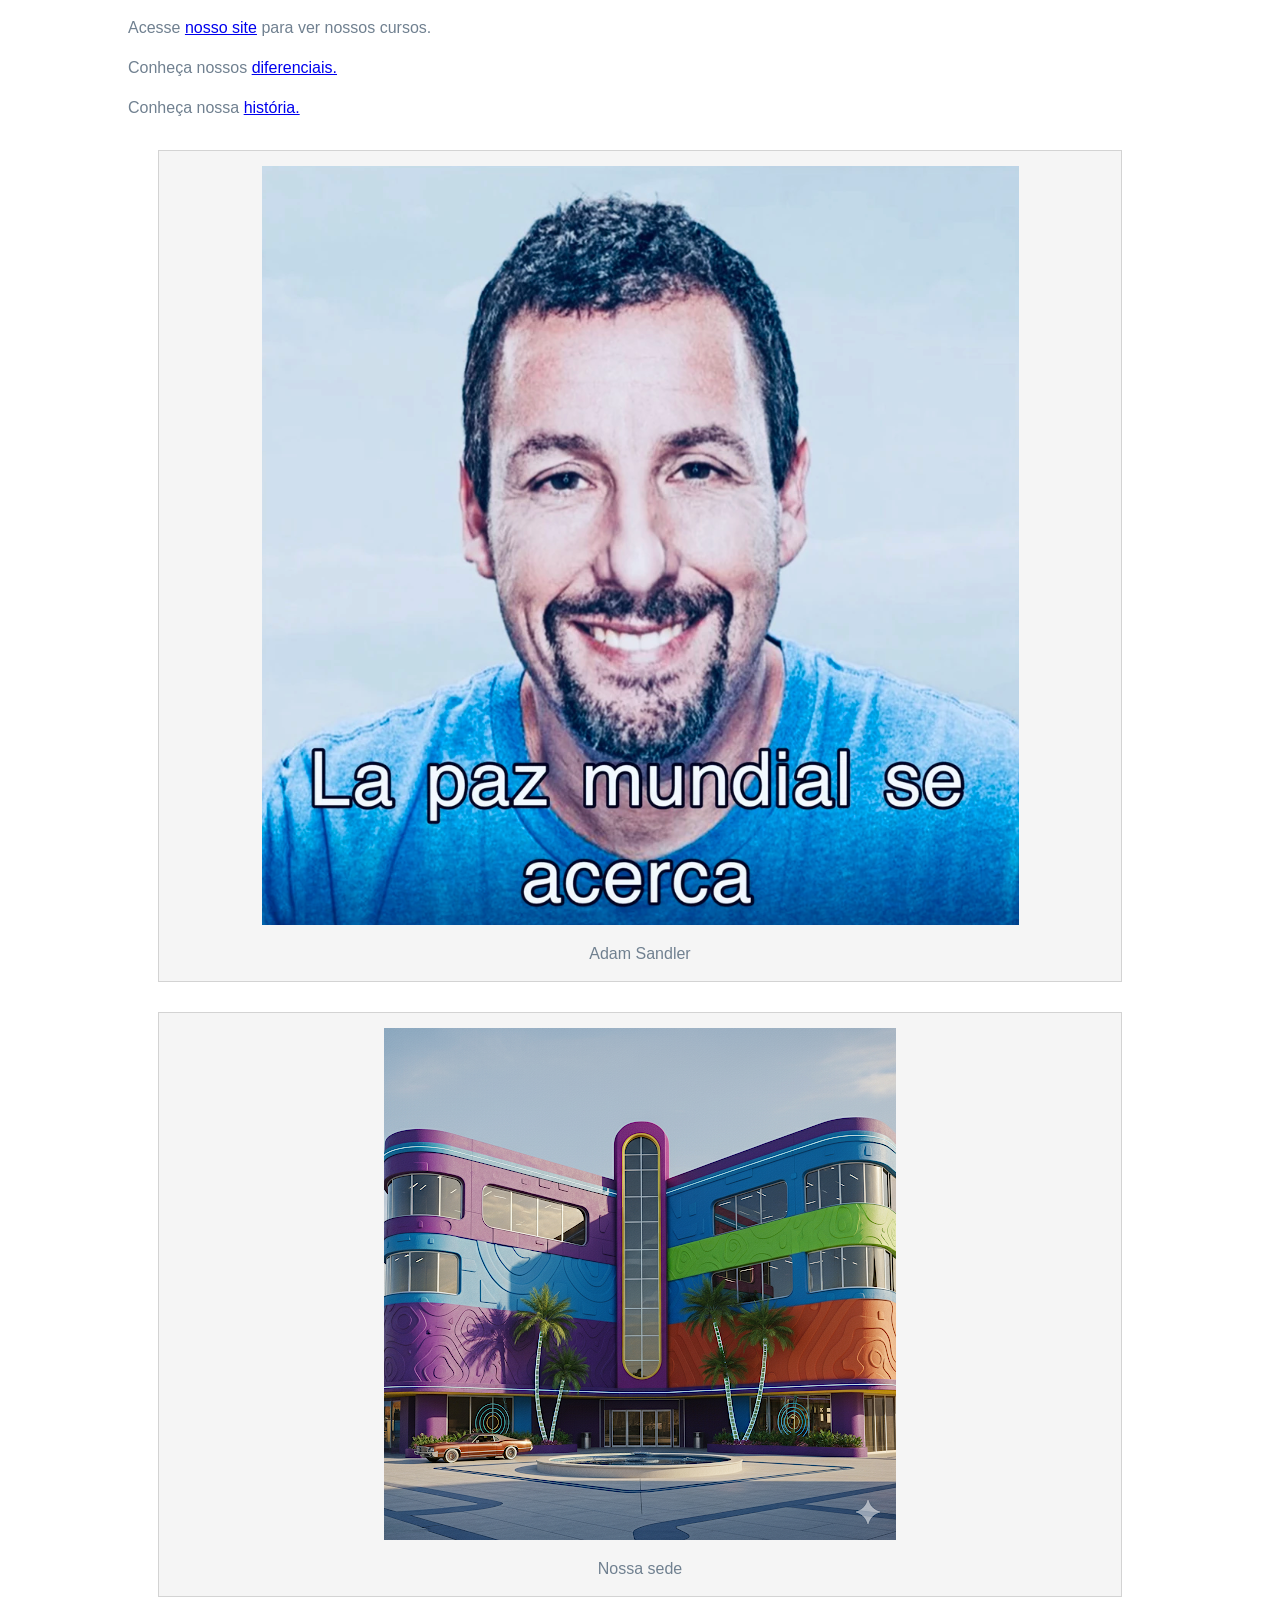
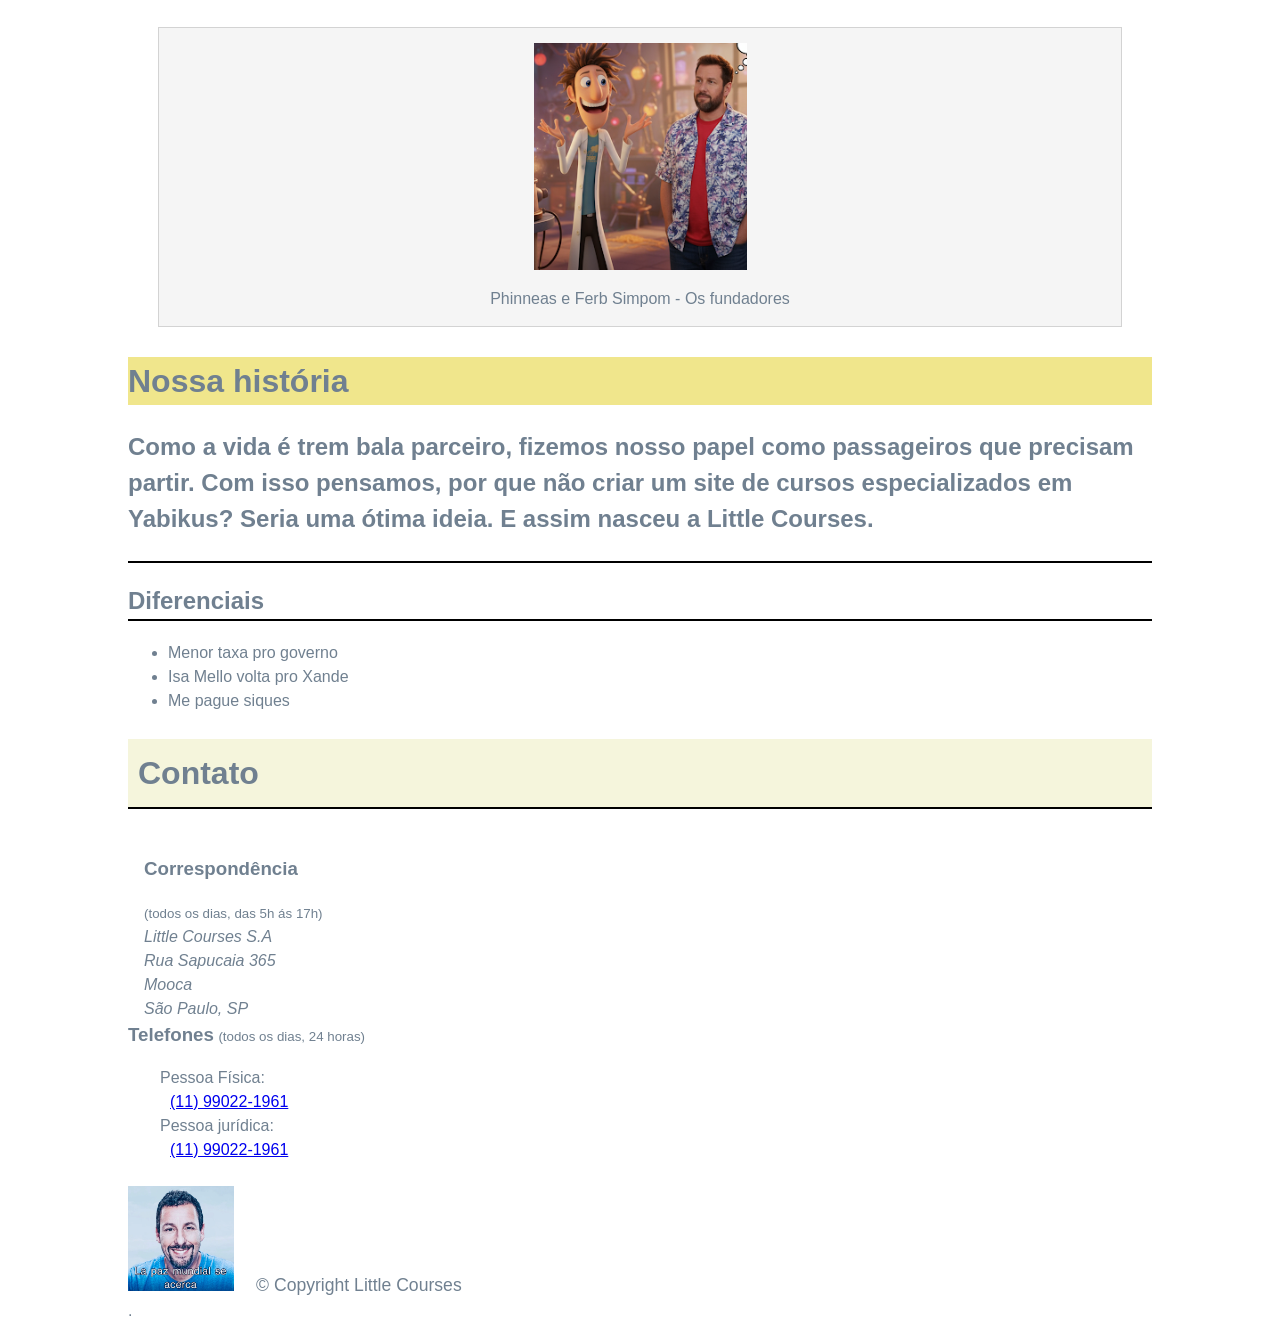
<file: sobre.html>
<!DOCTYPE html>
<html>
<head>
    <title>Little Courses | Sobre nós</title>
    <meta charset="utf-8">
    <meta name="viewport" content="width=device-width">
    <link href="favicon.ico" rel="icon">
    <link rel="stylesheet" href="sobre.css">
    <p>Acesse <a href="index.html"> nosso site</a> para ver nossos cursos.</p>
    <p>Conheça nossos <a href="#diferenciais">diferenciais.</a></p>
    <p>Conheça nossa <a href= "#Nossa História">história.</a></p>
</head>
<body>
    <figure>
    <img id="logo" src="Captura de tela 2025-08-04 161436.png" alt="Little Courses">
    <figcaption>
        Adam Sandler
    </figcaption>
    </figure>
    <figure>
     <img id="matriz" src="sededalapaz.png" alt="Sede">
    <figcaption>
       Nossa sede
    </figcaption>
    </figure>
    <figure>
      <img id="fundadores" src="fundadoresdaempresa.png" alt="fundadores">
    <figcaption>
       Phinneas e Ferb Simpom - Os fundadores
    </figcaption>
    </figure>
    <h1 id="Nossa_história">Nossa história</h1>
    <h2>
    <p> Como a vida é trem bala parceiro, fizemos nosso papel como passageiros que precisam partir.
         Com isso pensamos, por que não criar um site de cursos especializados em Yabikus? Seria uma ótima ideia. E assim nasceu a Little Courses. </p>
</h2>
<h2 id="Diferenciais">Diferenciais
</h2>
<ul>
    <li>Menor taxa pro governo</li>
    <li>Isa Mello volta pro Xande</li>
    <li>Me pague siques</li>
</ul>
<h2 class="titulo">Contato</h2>
</h2>

<div class="contato__secao">

<h3>Correspondência</h3>
<small>(todos os dias, das 5h ás 17h)</small>
<address>
    Little Courses S.A
    <br>
    Rua Sapucaia 365
    <br>
Mooca
<br>
São Paulo, SP
</address>
</div>
</body>

<body>
    <div>
<h3 class="contato__subtitulo">Telefones</h3>
<small>(todos os dias, 24 horas)</small>
<dl class="contato__info">
    <div class="contato__info-titulo">
      <dt class="contato__info-titulo">Pessoa Física:</dt>
      <dd class="contato__info-descricao"><a href="tel://1199022-1961">(11) 99022-1961</a></dd>
</div>
<div>
        <dt class="contato__info-titulo">Pessoa jurídica:</dt>
     <dd class="contato__info-descricao"><a href="tel://1199022-1961">(11) 99022-1961</a></dd>
</div>
</dl>
</div>
<footer class="rodape"> 
    <img src="Captura de tela 2025-08-04 161436.png" alt="logo da empresa" class="rodape__logo">
    <p class="rodape__copyright">&copy; Copyright Little Courses</p>
</footer>
</body>.

</html>
</file>
<file: sobre.css>
body{
    width: 80%;

    margin-left: auto;
    margin-right: auto;

    font-size: 16px;
    line-height: 1.5;

    font-family: "papyrus", "comic sans", sans-serif;
    color: slategray;
}

h1{
    background-color:khaki;
}

h2{
    border-bottom: 2px solid black;
}

figure{
    max-width: 100%;
    box-sizing: border-box;

    margin: 30px;
    padding: 15px;
    text-align: center;
    background-color: whitesmoke;
    border: 1px solid lightgray;
}

figcaption{
    margin-top: 10px;
}

.matriz-littlecourses{
    width: 550px;
    margin-left: auto;
    margin-right: auto;
}

.fundadores-littlecourses{
    width: 275px;
    margin-left: auto;
    margin-right: auto;
}

.logo-littlecourses{
    width:300px;
    margin-left: auto;
    margin-right: auto;
}
.titulo{
    padding: 10px;
    font-size: 32px;
    background-color:beige;
}

h2{
    border-bottom: 2px solid black;
}
.contato__subtitulo{
    display: inline;
}

.contato__secao{
    display: inline-block;
    vertical-align: top;
    margin-left: 16px;
}

.contato__secao--telefone {
    margin-left: 32px;
}

.contato__info{
    margin: 16px 0 24px;
    padding-left: 32px;
}

.contato__info-titulo,
.contato__info-descrição{
    display: inline;
}

.contato__info-descricao{
    margin-left: 10px;
}

.rodape {
    /* 1.75 x o tamanho da fonte do elemento pai. */
    padding: 1.75 em 0;

   /* 1.1 x o tamanho da fonte do BODY. */
    font-size: 1.1rem;
}

.rodape__logo{
    width: 6em;
}

.rodape__copyright{
    display: inline;
    margin-left: 1em;
}

@media (max-width: 850px) {
    .contato__secao {
        display: block;
        margin-left: 1em;
    }
}

@media (max-width: 622px) {
    .fundadores-littlecourses {
        float: none;
        margin: 0 auto;
    }
}

@media (max-width: 446px) {
    .contato__subtitulo {
        display: block;
        margin-bottom: 0;
    }
    .contato__info {
        padding-left: 5px;
        font-size: 0.92em;
        border-left: 2px solid lightgreen;
    }
}

@media (max-width: 342px) {
    .contato__info-descricao{
        display: block;
        margin-left: 1em;
    }
}
</file>
